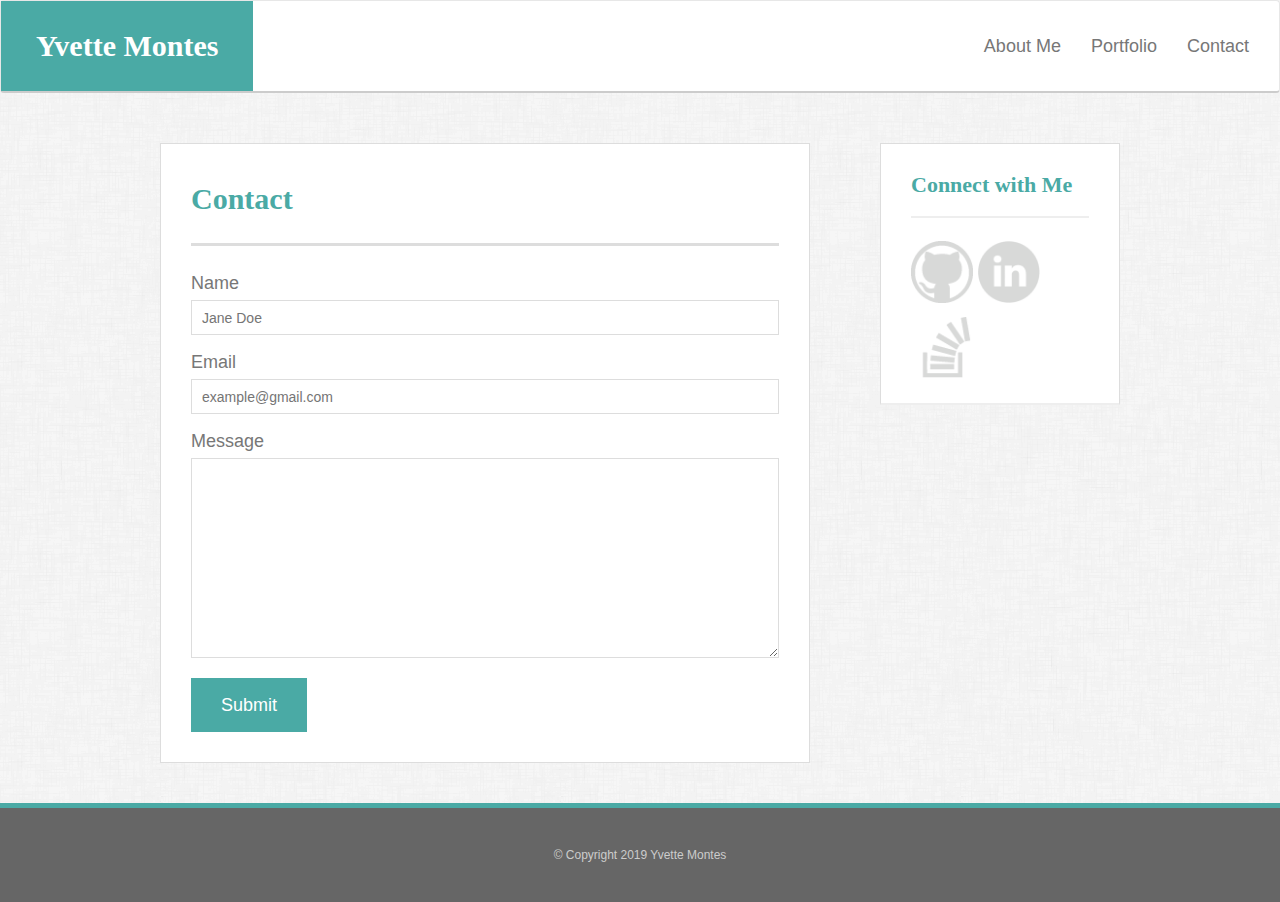
<file: contact.html>
<!DOCTYPE html>
<head>
<title>Contact</title>
<link rel="stylesheet" href="https://maxcdn.bootstrapcdn.com/bootstrap/3.4.0/css/bootstrap.min.css">
<script src="https://ajax.googleapis.com/ajax/libs/jquery/3.3.1/jquery.min.js"></script>
<script src="https://maxcdn.bootstrapcdn.com/bootstrap/3.4.0/js/bootstrap.min.js"></script>
<link rel="stylesheet" type="text/css" href="assets/css/reset.css">
<link rel="stylesheet" type="text/css" href="assets/css/style.css">

</head>

<body>

   
<nav class="navbar navbar-default">
        <div class="navbar-header">
            <a class="navbar-brand" href="index.html">Yvette Montes</a>
        </div>

    <div class="container-fluid">
        <ul class="nav navbar-nav">
            <li><a href="index.html">About Me</a></li>
            <li><a href="portfolio.html">Portfolio</a></li>
            <li><a href="contact.html">Contact</a></li>
        </ul>
    </div>
    </nav>


 

    <div id="main-container" class="container">
    <div class="row">

    <div class="main-section col-md-8 col-xs-12">
        <h1>Contact</h1>

        <form id="contact-form">
            <ul>
                <li>
                    <label for="name">Name</label>
                    <input type="text" name="name" id="name" placeholder="Jane Doe" 
                    required="required"></label>
                </li>
                <li>
                    <label for="email">Email</label>
                    <input type="text" name="email" id="email" placeholder="example@gmail.com" 
                    required="required"></label>
                </li>
                <li>
                    <label for="message">Message</label>
                    <textarea id="message" id="message" required="required"></textarea>
                </li>
            </ul>
            <input type="submit" name="submit">

        </form>

    </div>



  <div class="sidebar col-xs-12 col-md-3">
        <div id="connect">
            <h2>Connect with Me</h2>
            <a href="https://github.com/yvmontes" target="new"><img src="assets/images/github.png" class="social" alt="GitHub"></a>
            <a href="https://www.linkedin.com/in/yvette-montes-94a461168/" target="new"><img src="assets/images/linkedin.png" class="social" alt="LinkedIn"></a>
            <a href="https://stackexchange.com/users/14778107/yvette" target="new"><img src="assets/images/stackover.png" class="social" alt="StackOverflow"></a>
        </div>

    </div>
</div>

</div>

<footer>
    <div class="container">
        &copy; Copyright 2019 Yvette Montes
    </div>
</footer>




</body>

</html>
</file>
<file: assets/css/style.css>
* {
    box-sizing: border-box;
}

body {
    background: url('../images/dust.png');
    font-size: 18px;
    line-height: 34px;
    font-family: Arial, Helvetica, sans-serif;
    color: #777;
}

.container {
    width: 100%;
    max-width: 960px;
    margin: 0 auto;
    clear: both;
}

/* header */
/* Comment this out
#topheader {
    background: #fff;
    margin: 0 0 30px;
    z-index: 99;
    color: #fff;
    overflow: auto;
    border-bottom: 2px solid #ccc;
    position: fixed;
    width: 100%;
}


#logo {
    width: 250px;
    height: 90px;
    background: #44aaa5;
    float: left;
    font-family: 'Georgia', 'Times New Roman', Times, serif;
    text-align: center;
    line-height: 90px;
    color: #fff;
    font-weight: 700;
    font-size: 30px;
    text-decoration: none;
}

nav {
    float: right;
    margin-top: 25px;
}

nav a {
    color: #999;
    text-decoration: none;
    margin-left: 15px;
    display: inline-block;
    border-left: 1px solid #efefef;
    padding-left: 15px;
    line-height: 18px;
}
*/
.navbar-nav {
    padding-top: 20px;
    float: right;
    font-size: 18px;
}


.navbar-default {
    background-color: #fff;
    border-bottom: 2px solid #ccc;
}

.navbar-default .navbar-brand {
    color: #fff;
}


.navbar-header {
    font-family: Georgia, 'Times New Roman', Times, serif;
    font-size: 30px;
    background-color: #4aaaa5;
    padding: 20px;
}

.navbar-brand {
    font-size: 30px;
    font-weight: 700;
}

h1, h2, h3, p {
    margin-bottom: 20px;
}

p:last-child {
    margin-bottom: 0px;
}

h1, h2, h3 {
    font-family: 'Georgia', 'Times New Roman', Times, serif;
    font-weight: 700;
    color: #4aaaa5;
}

h1 {
    font-size: 30px;
    line-height: 49px;
    border-bottom: 3px solid #ddd;
    padding-bottom: 20px;
}

h2, h3 {
    font-size: 22px;
}

#main-container {
    padding-top: 30px;
}

/* main */
.main-section {
    background: #fff;
    padding: 30px;
    margin-bottom: 40px;
    width: 100%;
    max-width: 650px;
    float: left;
    border: 1px solid #ddd;
}

.auth-image {
    height: auto;
    margin-top: 10px;
    float: left;
    margin-right: 25px;
}

/* sidebar */

.sidebar {
    background: #fff;
    padding: 30px;

    float: right;
    border: 1px solid #ddd;
    margin-bottom: 20px;
}

h3, .sidebar, h2 {
    border-bottom: 2px solid #eee;
    padding-bottom: 20px;
    margin-bottom: 15px;
    line-height: 22px;
}

.social {
    width: 62px;
    height: 62px;
    margin-top: 8px;
    margin-right: 5px;
}

.social:last-child {
    margin-right: 0;
}

/* footer */

footer {
    background: #666;
    color: #fff;
    padding: 30px 0;
    clear: both;
    border-top: 5px solid #4aaaa5;
    color: #ccc;
    font-size: 12px;
    text-align: center;
}

/* portfolio */

.work {
    /* width: 274px; */
    overflow: auto;
    position: relative;
    float: left;
    margin: 20px 0 25px;
}

.work:nth-child(even) {
    margin-right: 40px;
}

.work img {
    width: 100%;
    border: 0 none;
    opacity: .8;
}

.work h3 {
    border-bottom: 0;
    background: #4aaaa5;
    color: #fff;
    text-align: center;
    position: absolute;
    bottom: 20px;
    padding: 15px;
    width: 100%;
    line-height: 30px;
    margin-bottom: 0;
    font-weight: 300;
}

/* contact form */

#contact-form ul {
    margin-bottom: 20px;
}

#contact-form li {
    margin-bottom: 10px;
}

label,
input[type=text],
input[type=email],
textarea {
    display: block;
    width: 100%;
}

input[type=text],
input[type=email],
textarea {
    height: 35px;
    border: 1px solid #ddd;
    padding: 0 10px;
    font-size: 14px;
}

textarea {
    height: 200px;
}

input[type=submit] {
    background: #4aaaa5;
    border: 0;
    color: #fff;
    font-size: 18px;
    padding: 10px 30px;
    cursor: pointer;
}
</file>
